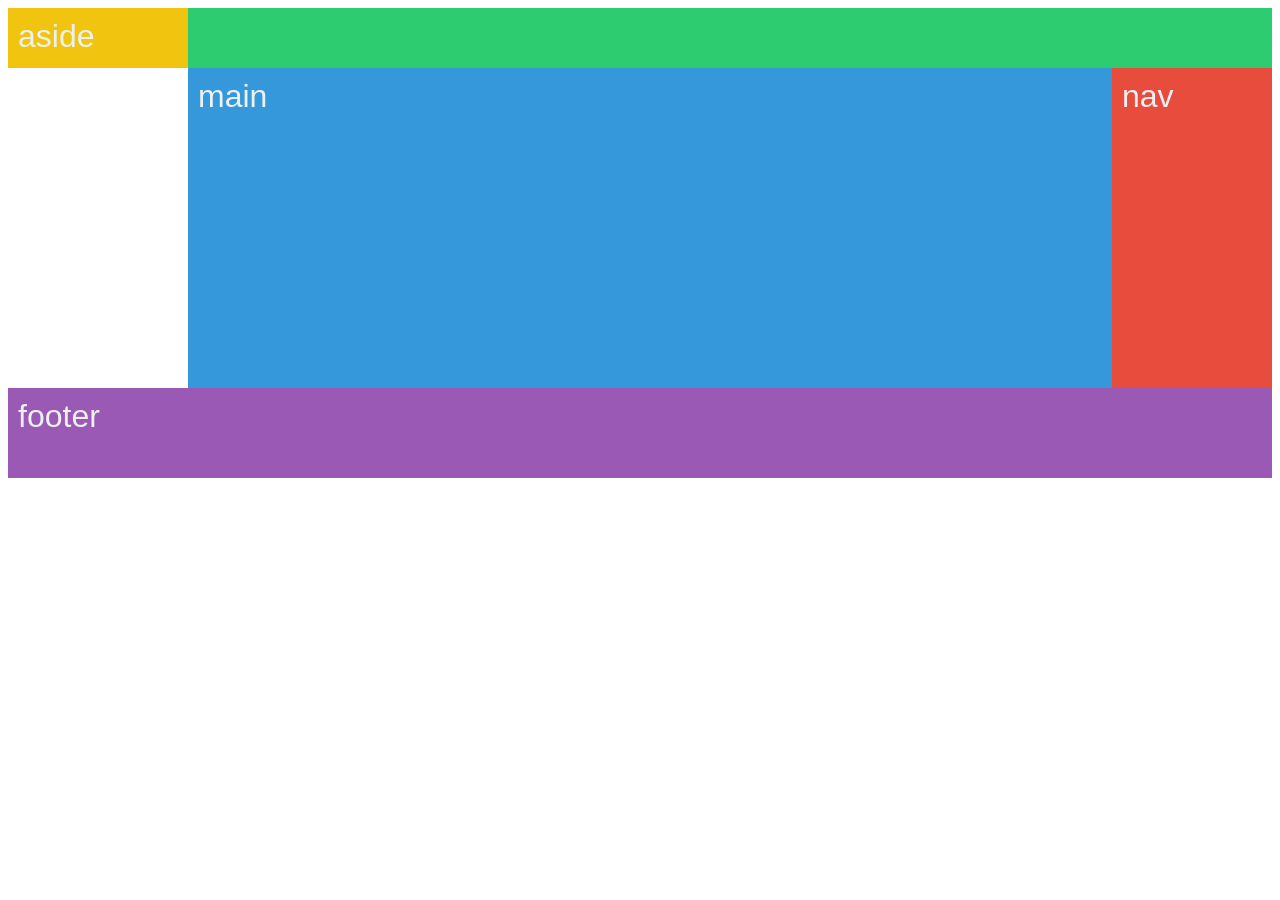
<file: ics/index.html>
<!DOCTYPE html>
<html lang="en">

<head>
  <meta charset="UTF-8">
  <meta name="viewport" content="width=device-width, initial-scale=1.0">
  <title>Document</title>
  <link rel="stylesheet" href="style.css">
</head>

<body>
  <div class="container">
    <header class="header">header</header>
    <main class="main">main</main>
    <aside class="aside">aside</aside>
    <nav class="nav">nav</nav>
    <footer class="footer">footer</footer>
  </div>
</body>

</html>
</file>
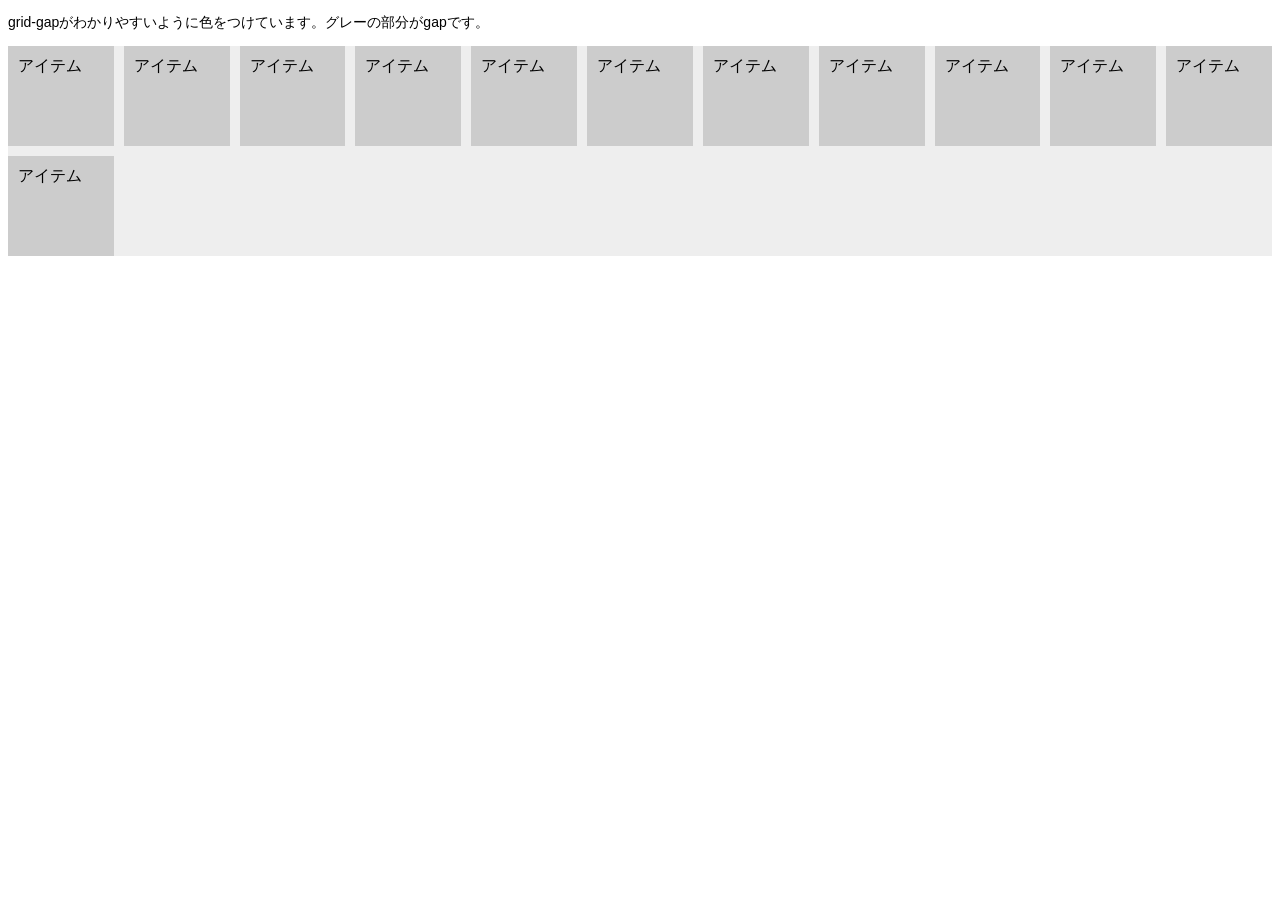
<file: ics/tail.html>
<!DOCTYPE html>
<html lang="en">

<head>
  <meta charset="UTF-8">
  <meta name="viewport" content="width=device-width, initial-scale=1.0">
  <title>Document</title>
  <link rel="stylesheet" href="tail.css">
</head>

<body>
  <p>grid-gapがわかりやすいように色をつけています。グレーの部分がgapです。</p>
  <div class="container">
    <div>アイテム</div>
    <div>アイテム</div>
    <div>アイテム</div>
    <div>アイテム</div>
    <div>アイテム</div>
    <div>アイテム</div>
    <div>アイテム</div>
    <div>アイテム</div>
    <div>アイテム</div>
    <div>アイテム</div>
    <div>アイテム</div>
    <div>アイテム</div>
  </div>
</body>

</html>
</file>
<file: ics/style.css>
/* 見た目調整 */
body {
  /* フォントの種類を指定 */
  font-family: sans-serif;
}

.container {
  color: #ecf0f1;
  font-size: 2rem;
}

.container > * {
  padding: 10px;
}

.header {
  background-color: #2ecc71;
}

.main {
  background-color: #3498db;
  height: 300px;
}

.aside {
  background-color: #f1c40f;
}

.nav {
  background-color: #e74c3c;
}

.footer {
  background-color: #9b59b6;
}

/* ====================
  グリッドコンテナ
==================== */
.container {
  display: grid;
  grid-template-columns: 180px 1fr 160px;
  grid-template-rows: 60px 1fr 90px;
}

.header {
  grid-column-start: 1;
  grid-column-end: 4;
  grid-row-start: 1;
  grid-row-end: auto;
}

.main {
  grid-column-start: 2;
  grid-column-end: auto;
  grid-row-start: 2;
  grid-row-end: auto;
}

.aside {
  grid-column-start: 1;
  grid-column-end: auto;
  grid-row-start: 1;
  grid-row-end: auto;
}

.nav {
  grid-column-start: 3;
  grid-column-end: auto;
  grid-row-start: 2;
  grid-row-end: auto;
}

.footer {
  grid-column-start: 1;
  grid-column-end: 4;
  grid-row-start: 3;
  grid-row-end: auto;
}
</file>
<file: ics/tail.css>
/* 見た目調整用 */
body {
  /* フォントの種類を指定 */
  font-family: sans-serif;
}

p {
  font-size: 14px;
  margin-bottom: 1em;
}

.container {
  background-color: #eeeeee;
}

.container > div {
  background: #cccccc;
  padding: 10px;
  height: 80px;
}

.container {
  display: grid;
  grid-template-columns: repeat(auto-fill, minmax(100px, 1fr));
  column-gap: 10px;
  row-gap: 10px;
}
</file>
